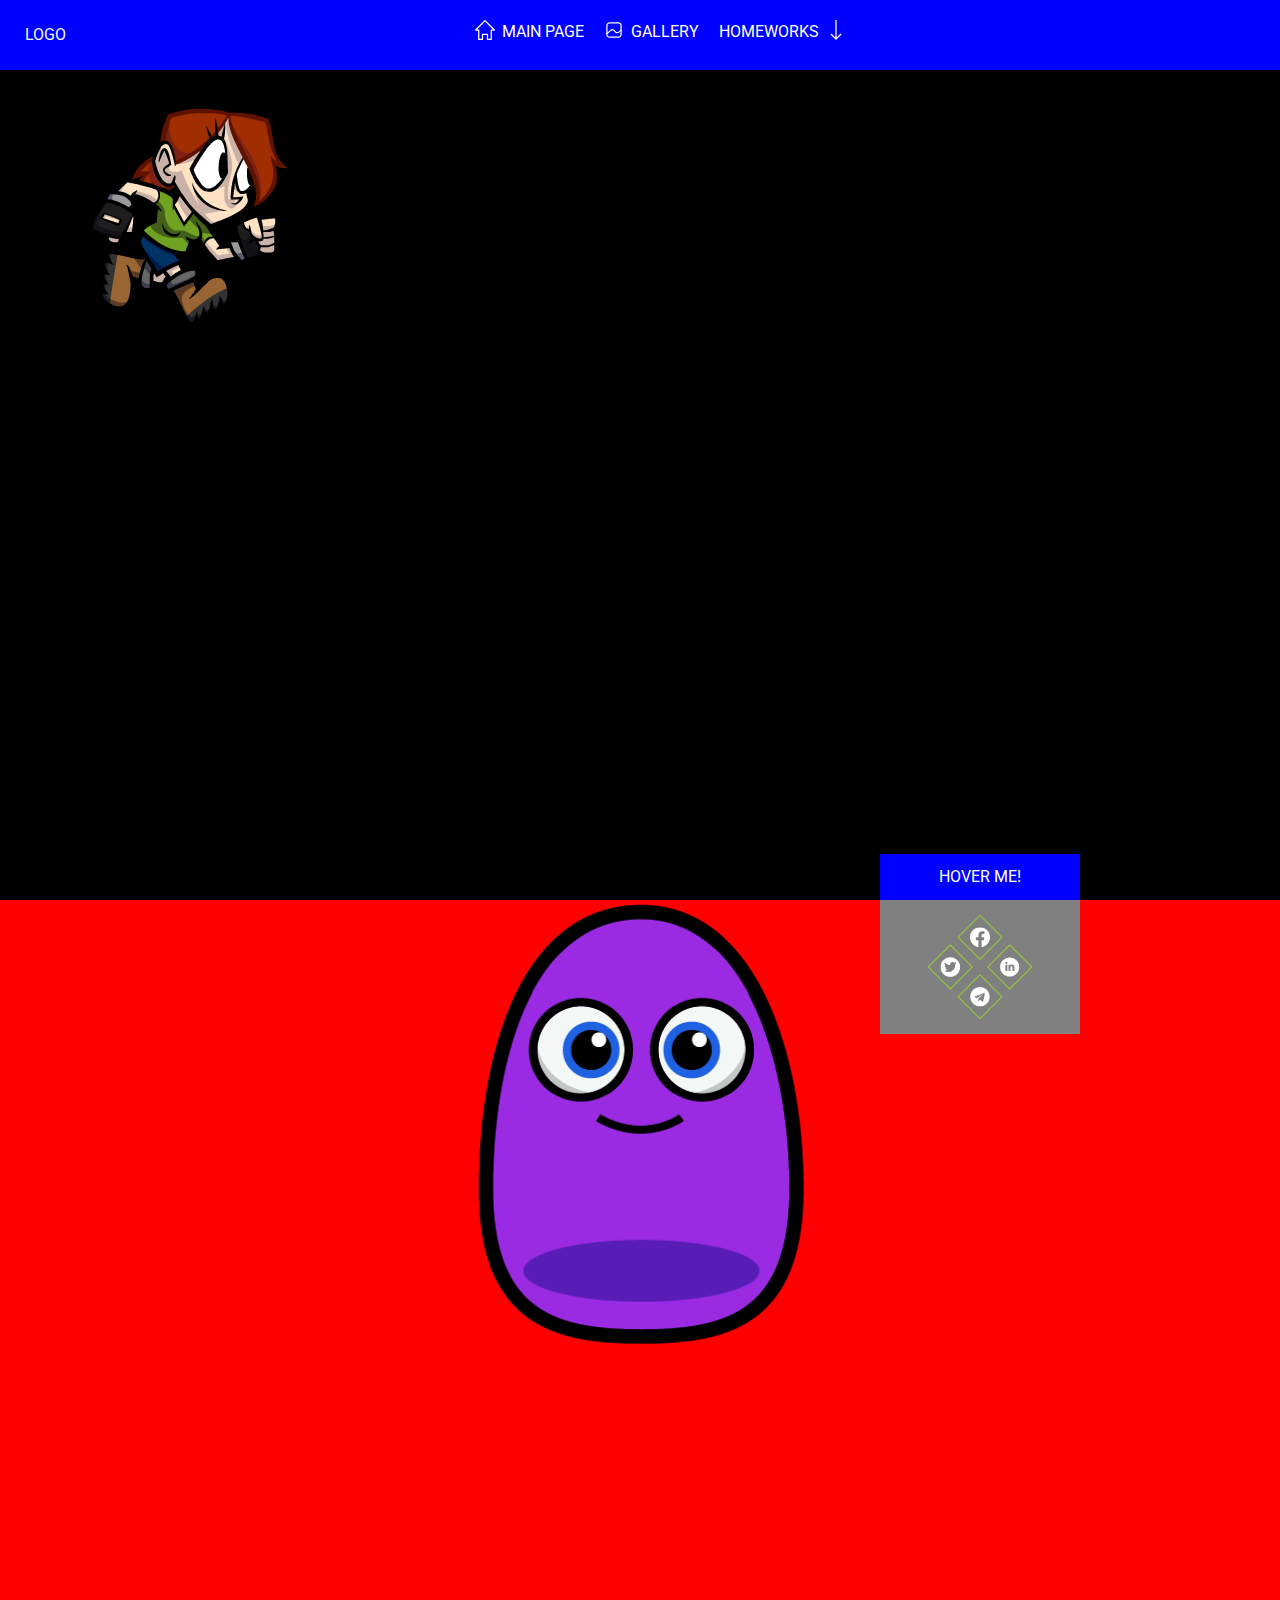
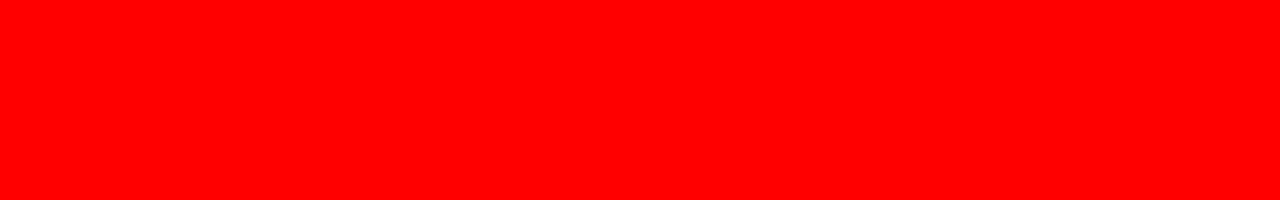
<file: index.html>
<!DOCTYPE html>
<html lang="en">

<head>
    <meta charset="UTF-8">
    <meta http-equiv="X-UA-Compatible" content="IE=edge">
    <meta name="viewport" content="width=device-width, initial-scale=1.0">
    <title>initial project</title>
    <link rel="stylesheet" href="css/main.css">

</head>

<body>
    <main class="main">
        <section class="section section-primary">
            <header class="header">
                <div class="container">
                    <a href="index.html" class="logo header-left">
                        logo
                    </a>
                    <ul class="nav header-center">
                        <li class="nav-item">
                            <a href="#">
                                <span>main page</span>
                                <svg class="icon">
                                    <use xlink:href="icons/sprite.svg#home"></use>
                                </svg>
                            </a>
                        </li>
                        <li class="nav-item">
                            <a href="#">
                                <span>gallery</span>
                                <svg class="icon">
                                    <use xlink:href="icons/sprite.svg#gallery"></use>
                                </svg>
                            </a>
                        </li>
                        <li class="nav-item homeworks">
                            <a href="#" class="right">
                                <span>homeworks</span>
                                <svg class="icon icon-right">
                                    <use xlink:href="icons/sprite.svg#down_arrow"></use>
                                </svg>
                            </a>
                            <ul class="nav-second">
                                <li class="nav-item">
                                    <a href="table.html">
                                        table
                                    </a>
                                </li>
                                <li class="nav-item">
                                    <a href="cards.html">
                                        cards
                                    </a>
                                </li>
                                <li class="nav-item">
                                    <a href="float.html">float</a>
                                </li>
                                <li class="nav-item layouts">
                                    <a href="#">
                                        <span>layouts</span>
                                        <svg class="icon">
                                            <use xlink:href="icons/sprite.svg#left_arrow"></use>
                                        </svg>
                                    </a>
                                    <ul class="nav-third">
                                        <li class="nav-item">
                                            <a href="#" target="_blank">
                                                <span> first site</span>
                                            </a>
                                        </li>
                                    </ul>
                                </li>
                            </ul>
                        </li>
                    </ul>
                </div>
            </header>
            <div class="container">
                <div class="container">
                    <div class="run-man"></div>
                </div>
            </div>
        </section>
        <section class="section section-second">
            <div class="container">
                <div class="egg"></div>
            </div>
            <div class="box-menu">
                <div class="menu-title">
                    <h3>hover me!</h3>
                </div>
                <ul class="menu-list">
                    <li class="list-item">
                        <a href="#">
                            <svg class="icon">
                                <use xlink:href="icons/sprite.svg#facebook"></use>
                            </svg>
                        </a>
                    </li>
                    <li class="list-item">
                        <a href="">
                            <svg class="icon">
                                <use xlink:href="icons/sprite.svg#linkedin"></use>
                            </svg>
                        </a>
                    </li>
                    <li class="list-item">
                        <a href="#">
                            <svg class="icon">
                                <use xlink:href="icons/sprite.svg#twitter"></use>
                            </svg>
                        </a>
                    </li>
                    <li class="list-item">
                        <a href="#">
                            <svg class="icon">
                                <use xlink:href="icons/sprite.svg#telegram"></use>
                            </svg>
                        </a>
                    </li>
                </ul>
            </div>
        </section>
    </main>
    <footer class="footer">

    </footer>
</body>

</html>
</file>
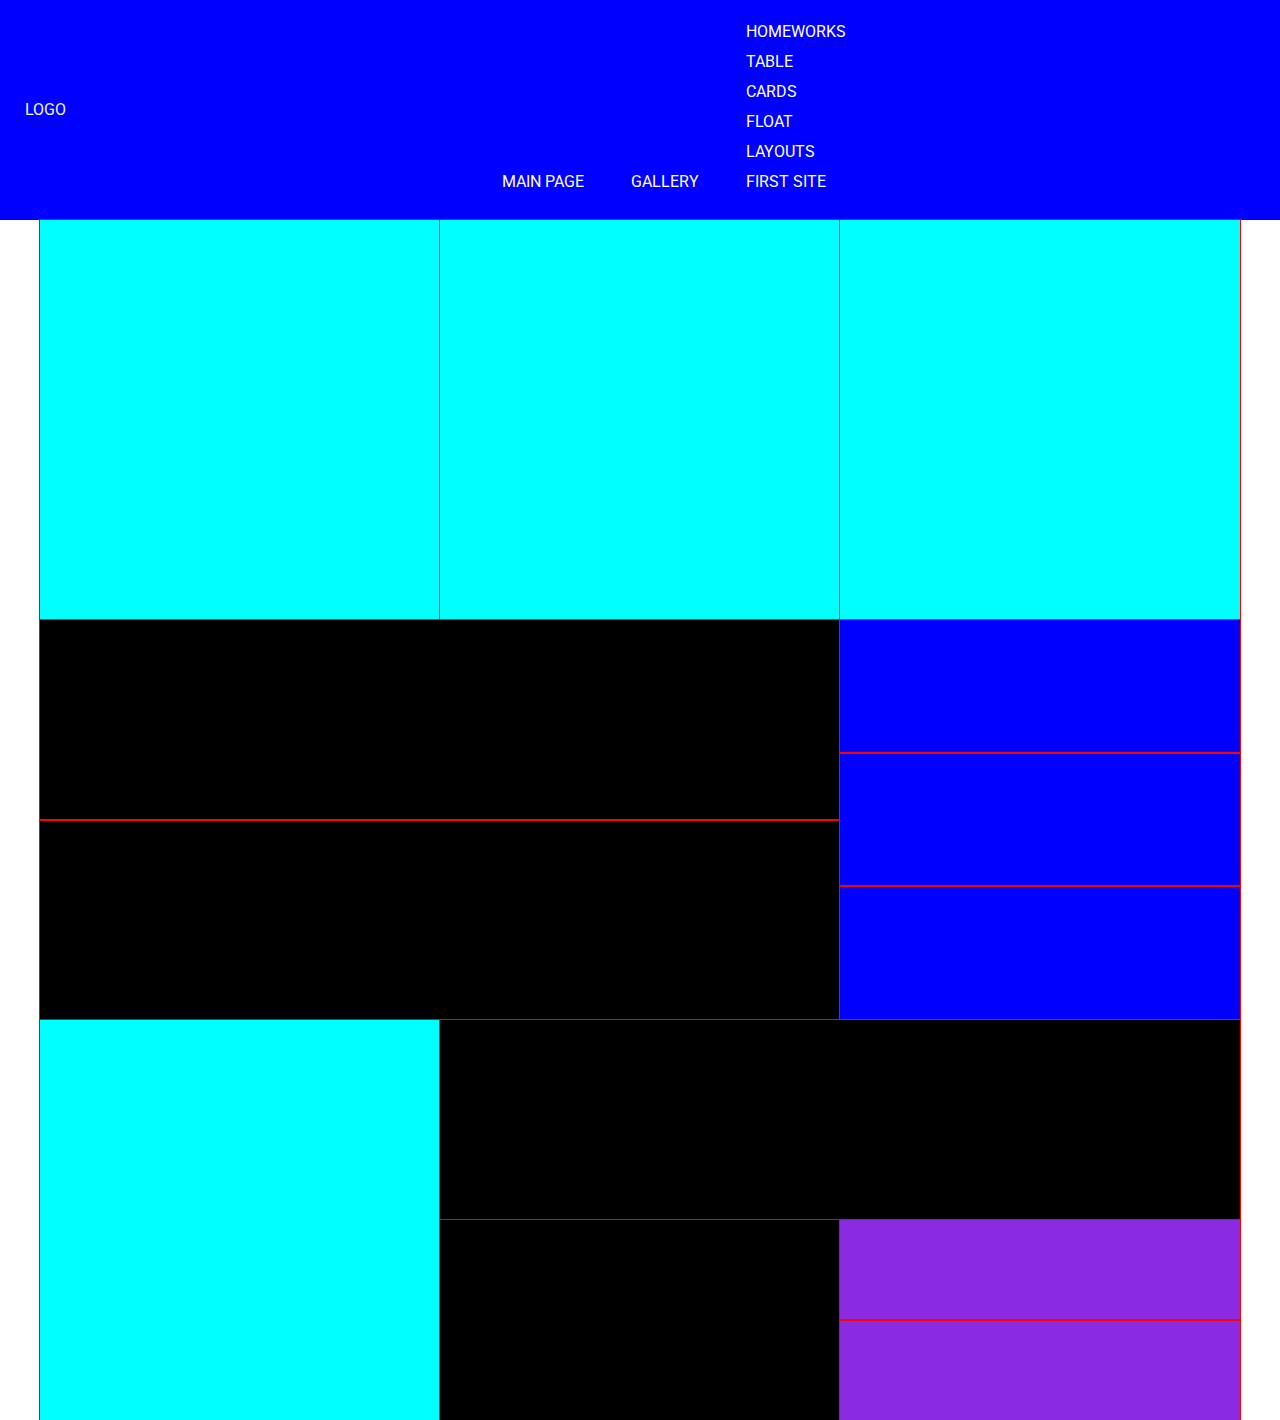
<file: float.html>
<!DOCTYPE html>
<html lang="en">

<head>
    <meta charset="UTF-8">
    <meta http-equiv="X-UA-Compatible" content="IE=edge">
    <meta name="viewport" content="width=device-width, initial-scale=1.0">
    <title>float</title>
    <link rel="stylesheet" href="css/main.css">

</head>

<body>

    <header class="header">
        <div class="container">
            <a href="index.html" class="logo header-left">
                logo
            </a>
            <ul class="nav header-center">
                <li class="nav-item">
                    <a href="#">main page</a>
                </li>
                <li class="nav-item">
                    <a href="#">gallery</a>
                </li>
                <li class="nav-item">
                    <a href="#">homeworks</a>
                    <ul class="nav-item-nav">
                        <li class="nav-item">
                            <a href="table.html">table</a>
                        </li>
                        <li class="nav-item">
                            <a href="cards.html">cards</a>
                        </li>
                        <li class="nav-item">
                            <a href="float.html">float</a>
                        </li>
                        <li class="nav-item layouts">
                            <a href="#">layouts </a>
                            <ul class="item-nav-nav">
                                <li class="nav-item">
                                    <a href="#" target="_blank">first site</a>
                                </li>
                            </ul>
                        </li>
                    </ul>
                </li>
            </ul>
        </div>
    </header>
    <main class="main">
        <div class="container">
            <div class="block clearfix">
                <div class="block-item">
                    <div class="some-content"></div>
                </div>
                <div class="block-item">
                    <div class="some-content"></div>
                </div>
                <div class="block-item">
                    <div class="some-content"></div>
                </div>
            </div>

            <div class="block clearfix">
                <div class="block-item-large">
                    <div class="some-medium"></div>
                    <div class="some-medium"></div>
                </div>
                <div class="block-item">
                    <div class="some-small"></div>
                    <div class="some-small"></div>
                    <div class="some-small"></div>
                </div>
            </div>
            <div class="block clearfix">
                <div class="block-item">
                    <div class="some-content"></div>
                </div>
                <div class="block-item-large">
                    <div class="some-medium"></div>
                </div>
                <div class="block-item">
                    <div class="some-medium"></div>
                </div>
                <div class="block-item">
                    <div class="some-xssmall"></div>
                    <div class="some-xssmall"></div>
                </div>
            </div>
        </div>
    </main>

    <footer class="footer">

    </footer>
</body>

</html>
</file>
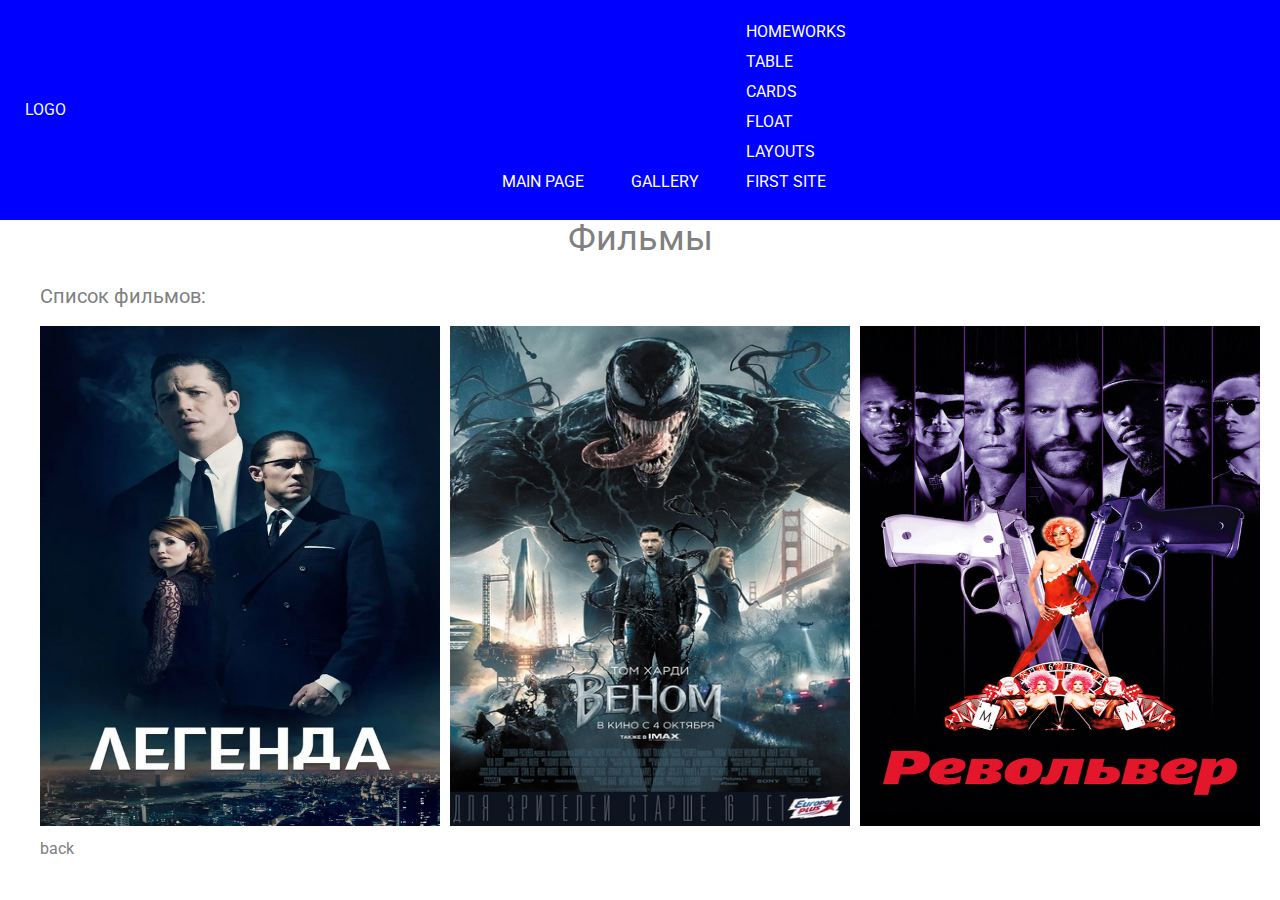
<file: table.html>
<!DOCTYPE html>
<html lang="en">

<head>
    <meta charset="UTF-8">
    <meta http-equiv="X-UA-Compatible" content="IE=edge">
    <meta name="viewport" content="width=device-width, initial-scale=1.0">
    <title>table</title>
    <link rel="stylesheet" href="css/main.css">
</head>

<body>
    <header class="header">
        <div class="container">
            <a href="index.html" class="logo header-left">
                logo
            </a>
            <ul class="nav header-center">
                <li class="nav-item">
                    <a href="#">main page</a>
                </li>
                <li class="nav-item">
                    <a href="#">gallery</a>
                </li>
                <li class="nav-item">
                    <a href="#">homeworks</a>
                    <ul class="nav-item-nav">
                        <li class="nav-item">
                            <a href="table.html">table</a>
                        </li>
                        <li class="nav-item">
                            <a href="cards.html">cards</a>
                        </li>
                        <li class="nav-item">
                            <a href="float.html">float</a>
                        </li>
                        <li class="nav-item layouts">
                            <a href="#">layouts </a>
                            <ul class="item-nav-nav">
                                <li class="nav-item">
                                    <a href="#" target="_blank">first site</a>
                                </li>
                            </ul>
                        </li>
                    </ul>
                </li>
            </ul>
        </div>
    </header>
    <main class="main">
        <section class="section">
            <div class="container">
                <h1 class="section-title">Фильмы </h1>
                <p class="section-description">Список фильмов:</p>
                <table class="table">
                    <tr class="table-row">
                        <td class="table-cell">
                            <div class="card">
                                <a href="secondary.html" class="card-link">
                                    <div class="table-image">
                                        <img src="images/legend.png" alt="legend">
                                    </div>
                                </a>
                            </div>
                        </td>
                        <td class="table-cell">
                            <div class="card">
                                <a href="third.html" class="card-link">
                                    <div class="table-image">
                                        <img src="images/venom.png" alt="venom">
                                    </div>
                                </a>
                            </div>
                        </td>
                        <td class="table-cell">
                            <div class="card">
                                <a href="fourh.html" class="card-link">
                                    <div class="table-image">
                                        <img src="images/revolv.png" alt="revolv">
                                    </div>
                                </a>
                            </div>
                        </td>
                    </tr>
                </table>
                <a href="index.html">back</a>
            </div>
        </section>

    </main>

    <footer class="footer">

    </footer>
</body>

</html>
</file>
<file: css/main.css>
@import url('reset.css');
@import url('https://fonts.googleapis.com/css2?family=Roboto:wght@400;700&display=swap');


html {
    scroll-behavior: smooth;
    font-size: 16px;
    font-weight: 400;
    background-color: #ffffff;
    color: gray;
    line-height: 28px;
    font-family: 'Roboto', sans-serif;
}

.logo {
    display: inline-block;
    text-decoration: none;
    text-transform: uppercase;
    color: aliceblue;

}

.main {
    position: relative;
}

.container {
    max-width: 1230px;
    margin: 0 auto;
    padding: 0 15px;
}

a {
    text-decoration: none;
    color: gray;
}

/* header */

.header {
    background-color: blue;
}

.header>.container {
    display: flex;
    padding: 20px 0;
    justify-content: space-between;
    align-items: center;
}

.header-left,
.header-center {
    flex-grow: 1;
}


/* nav */

.nav {
    font-size: 0;
    position: relative;
}

.nav>.nav-item {
    font-size: 1rem;
    display: inline-block;
}

.nav-item>a {
    display: block;
    padding: 4px 0 10px 27px;
    position: relative;
    text-transform: uppercase;
    color: #ffffff;
}

.nav-item a:hover {
    color: gray;
}

.nav>.nav-item+.nav-item {
    margin-left: 20px;
}

.nav-item .homeworks,
.nav-item .layouts {
    position: relative;
}

.nav-second {
    position: absolute;
    top: -1000px;
    padding: 20px;
    transition: all .5s;
}

.nav-third {
    position: absolute;
    right: -1000px;
    top: 0;
    display: block;
    transition: all 1s;
}

.nav-third .nav-item {
    white-space: nowrap;
    padding-right: 10px;
}

.nav .nav-item:hover .nav-second {
    top: 100%;
}

.nav-item .layouts:hover .nav-third {
    right: 100%;
}

.nav-item .icon {
    position: absolute;
    top: 0;
    left: 0;
}

.nav-item .right {
    padding-right: 27px;
    padding-left: 0;
}

.nav-item .icon-right {
    right: 0;
    left: auto;
}

/* table */

.table {
    width: 100%;
}

.table-row {
    width: 100%;
}

.table-cell {
    width: 33.33%;
}

.table-cell:not(:last-child) {
    padding-right: 10px;
}

.table-image>img {
    width: 400px;
    height: 500px;
}


/* section */

.section {
    padding: 50px 0;
    position: relative;
    padding: 0;
}

.section-primary {
    min-height: 100vh;
    background: #000;
}

.section-second {
    min-height: 100vh;
    background: red;
}

.section-title {
    text-align: center;
    font-size: 36px;
    margin-bottom: 30px;
}

.section-description {
    font-size: 20px;
    margin-bottom: 20px;
}

.section-content {
    text-align: center;
    width: 500px;
    margin: 0 auto;
}

.section-subtitle {
    margin-bottom: 20px;
}

/* cards */

.card-box {
    max-width: 500px;
    margin: 0 auto;
}

.card {
    overflow: hidden;
}


.card-image img {
    display: block;
    width: 100%;
}

.card-bottom {
    border: 1px solid #000;
}


.card-image {
    position: relative;
}

.card-cover {
    position: absolute;
    display: none;
    left: 0;
    right: 0;
    background-color: rgba(191, 210, 210, 0.5);
    top: 50%;
    margin-top: -25px;
    height: 50px;
    justify-content: center;
    align-items: center;

}

.card-image:hover .card-cover {
    display: flex;
}


.card {
    text-align: center;
    margin-bottom: 10px;
}

.card-title {
    font-size: 20px;
    margin-bottom: 10px;
    color: #000;
}

.card-subtitle {
    margin-bottom: 10px;
    color: #000;
}

.card-link {
    font-size: 30px;
    color: rgb(60, 57, 57);
    display: inline-block;
}

/* list */

.list {
    position: fixed;
    display: inline-block;
    left: 100px;
    top: 200px;
}

.list .list-item {
    margin-bottom: 10px;
}

.list-item a:hover {
    color: aqua;
}

.list .list-item::before {
    content: '';
    width: 5px;
    height: 1px;
    margin-right: 5px;
    background-color: black;
    display: inline-block;
    vertical-align: middle;
}

/* float */

.block div {
    outline: 1px solid red;
}

.block-item {
    float: left;
    width: 400px;
}

.block-item-large {
    width: 800px;
    float: left;
}

.some-content {
    height: 400px;
    background-color: aqua;
}

.some-medium {
    height: 200px;
    background-color: black;
}

.some-small {
    height: 133px;
    background-color: blue;
}

.some-xssmall {
    height: 100px;
    background-color: blueviolet;
}

.clearfix::after {
    content: '';
    display: block;
    clear: both;
}

.icon {
    width: 20px;
    height: 20px;
    fill: #ffffff
}

.box-menu {
    width: 200px;
    position: fixed;
    bottom: 0;
    right: 200px;
    background: gray;
    padding-bottom: 30px;
    transition: all 1s;
    transform: translateY(calc(100% - 46px));
}

.box-menu:hover {
    transform: translateY(0);
}

.menu-title h3 {
    background: blue;
    padding: 15px 0;
    text-align: center;
    text-transform: uppercase;
    cursor: default;
    color: #ffffff;
    margin-bottom: 30px;
    animation: shake 1s infinite;
}

.box-menu:hover .menu-title h3 {
    animation: none;
}

@keyframes shake {
    0% {
        transform: translateX(3px);
    }

    10% {
        transform: translateX(-3px);

    }

    20% {
        transform: translate(-3px);

    }

    30% {
        transform: translateX(3px);

    }

    40% {
        transform: translateX(-3px);

    }

    50% {
        transform: translateX(2px);

    }

    60% {
        transform: translateX(-2px);

    }

    70% {
        transform: translateX(2px);

    }

    80% {
        transform: translateX(-2px);

    }

    90% {
        transform: translateX(1px);

    }

    100% {
        transform: translateX(-1px);
    }
}

.menu-title {
    background: transparent;
}

.menu-list {
    display: flex;
    flex-wrap: wrap;
    justify-content: center;
    gap: 10px;
    width: 100px;
    margin: 0 auto;
    transform: rotate(45deg);
}

.list-item .icon {
    transform: rotate(-45deg);
    transition: all 1s;
}

.menu-list .list-item {
    border: 1px solid yellowgreen;
    overflow: hidden;
    transition: all 4s;
}

.menu-list .list-item a {
    padding: 5px;
    display: block;
    line-height: 0;
}

.menu-list .list-item:hover {
    background: #000;
}

.list-item a:hover .icon {
    fill: aquamarine;
    transform: rotate(315deg);
}

.run-man {
    background: url(../images/1.png);
    height: 256px;
    width: 256px;
    animation: run 1s steps(6) infinite;
}

@keyframes run {
    0% {
        background-position: 0, 0;
    }

    100% {
        background-position: -1536px;
    }
}


.egg {
    background: url(../images/2.png);
    width: 327px;
    height: 444px;
    margin: 0 auto;
    animation: egg 1s steps(10) infinite;
}

@keyframes egg {
    0% {
        background-position: 0, 0;
    }

    100% {
        background-position: -3270px;
    }
}
</file>
